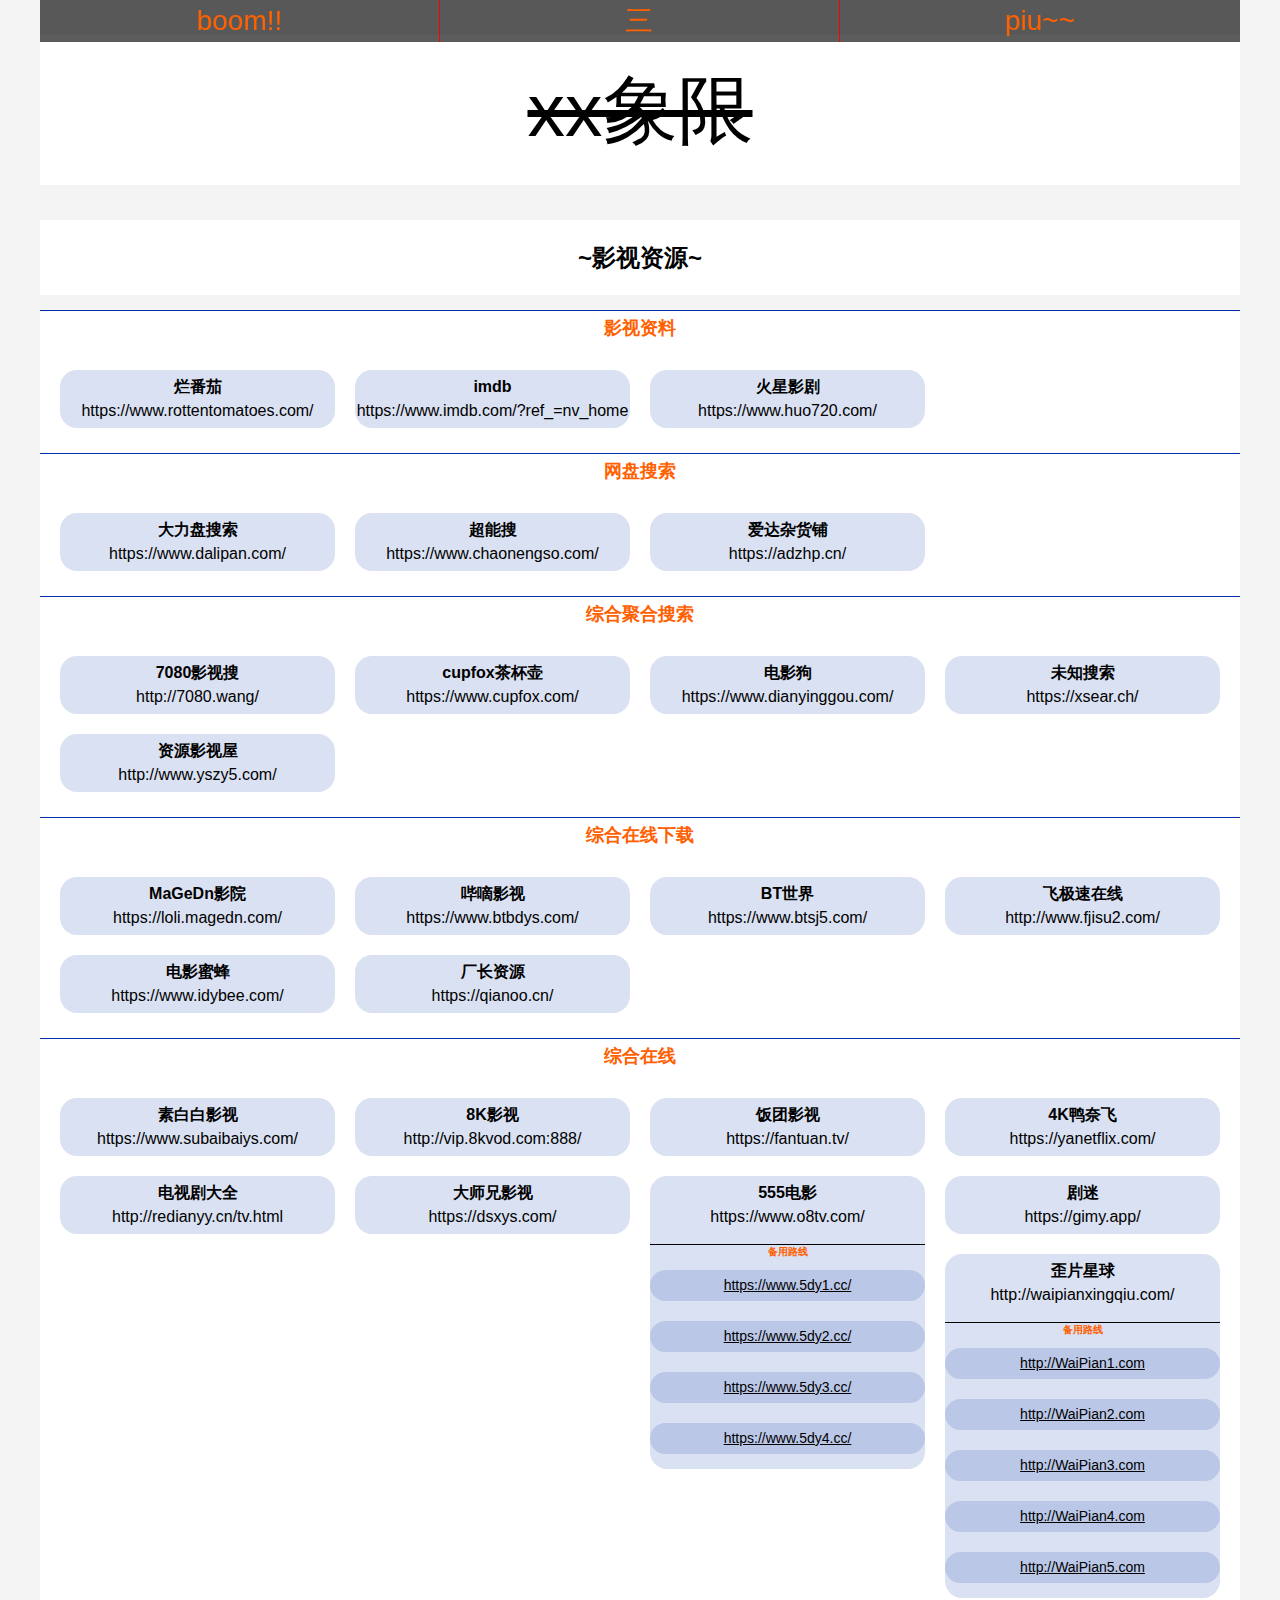
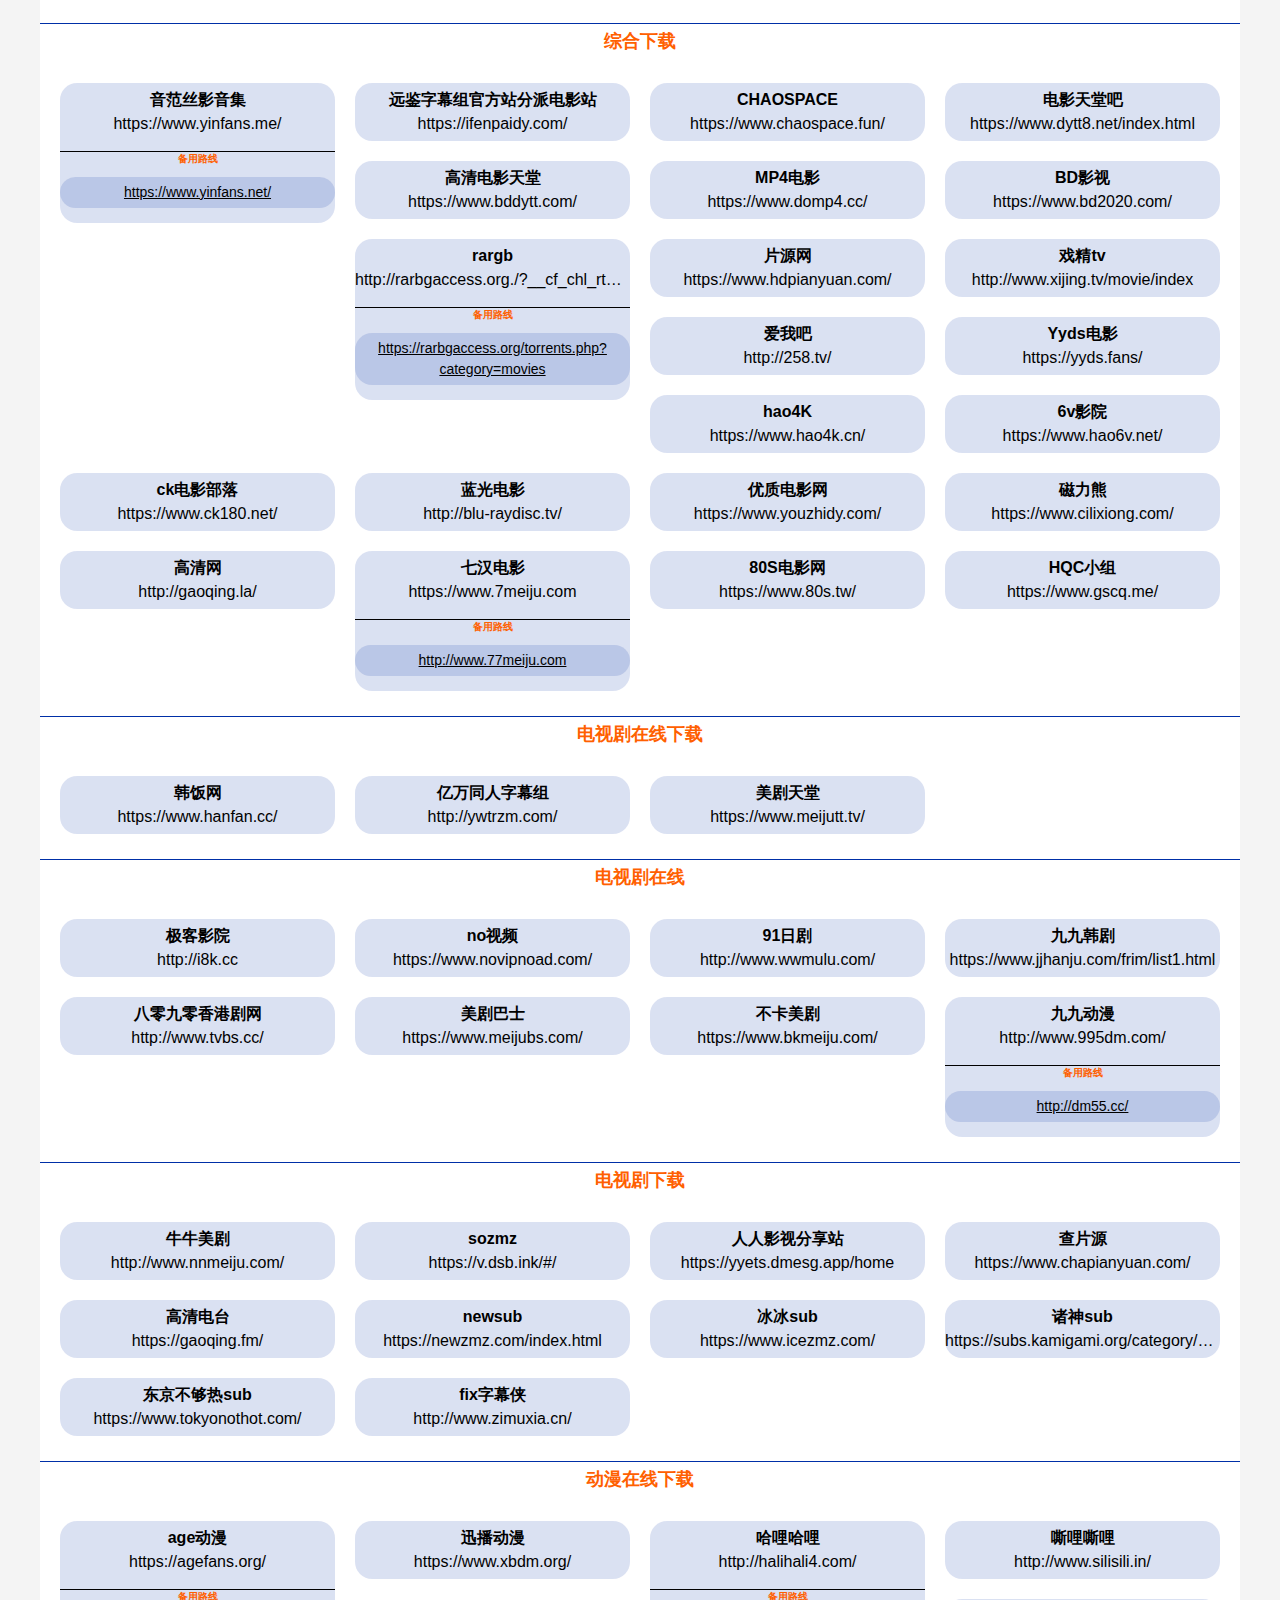
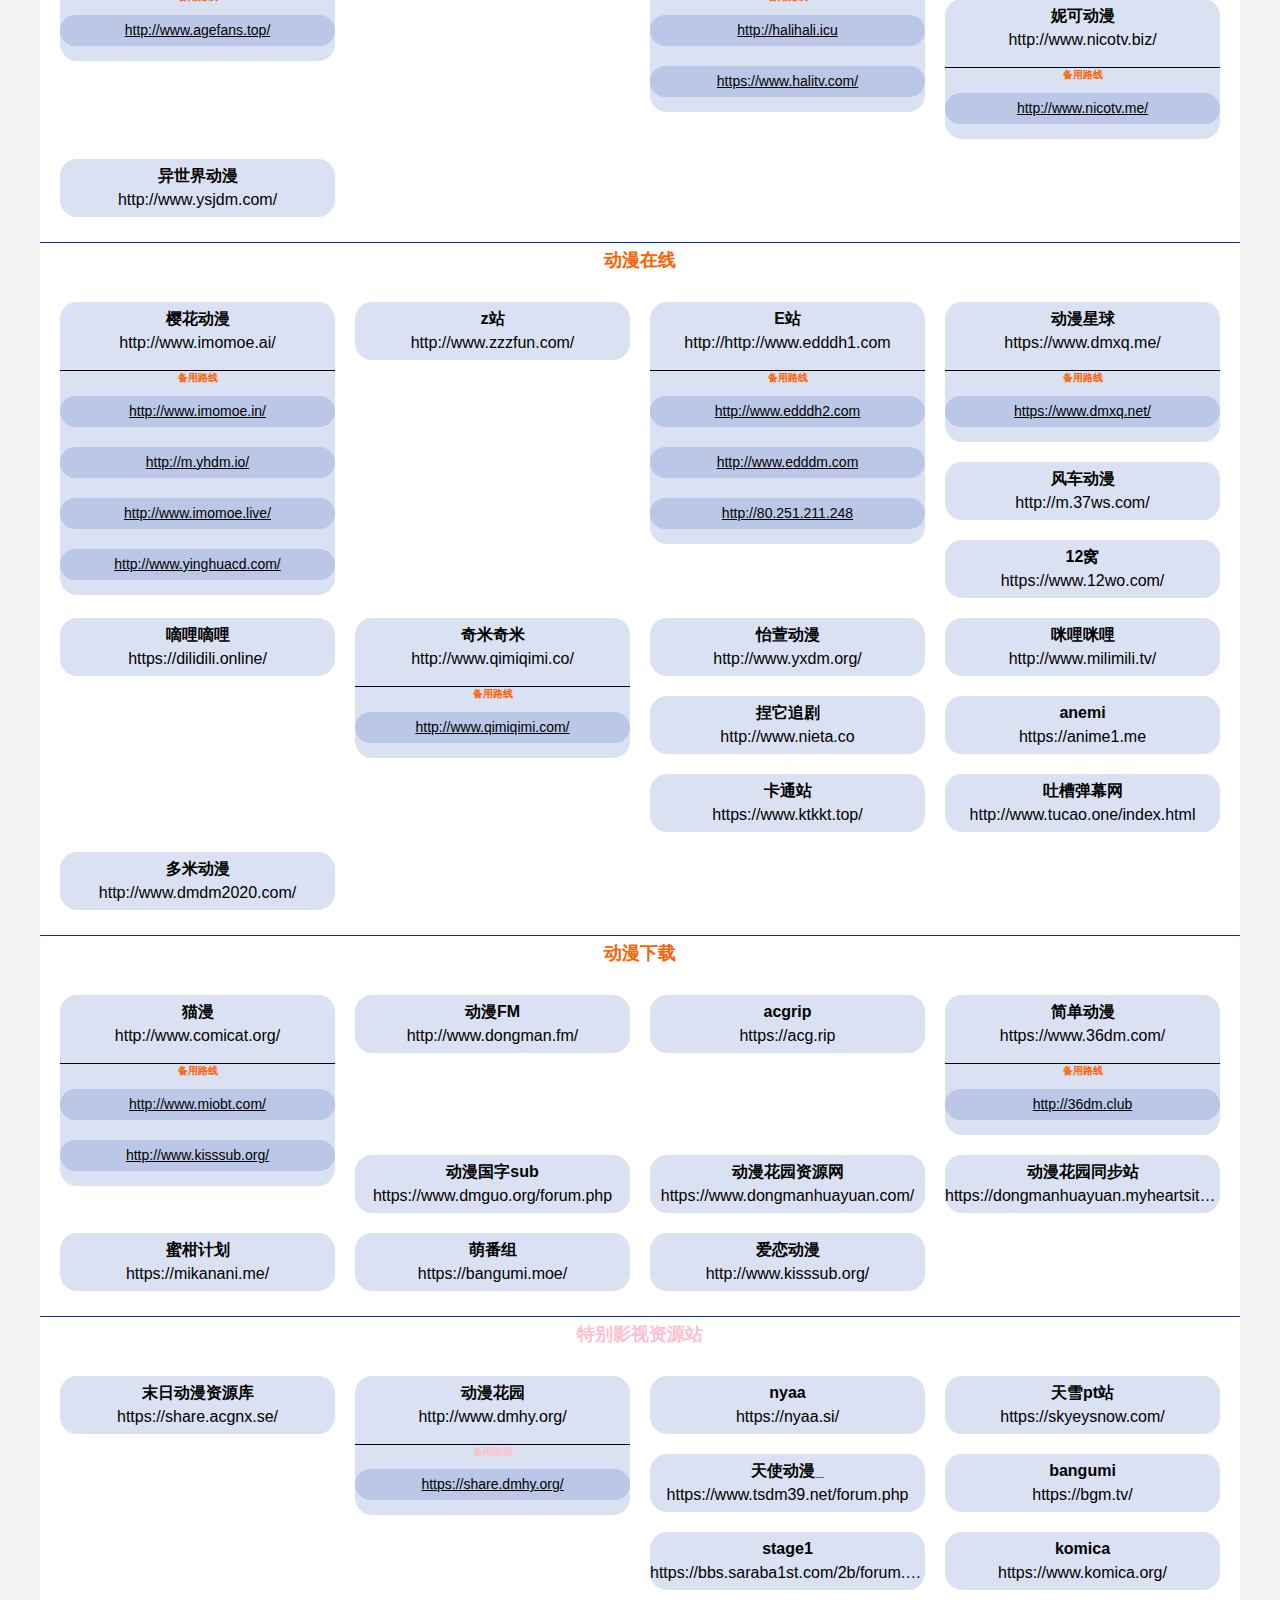
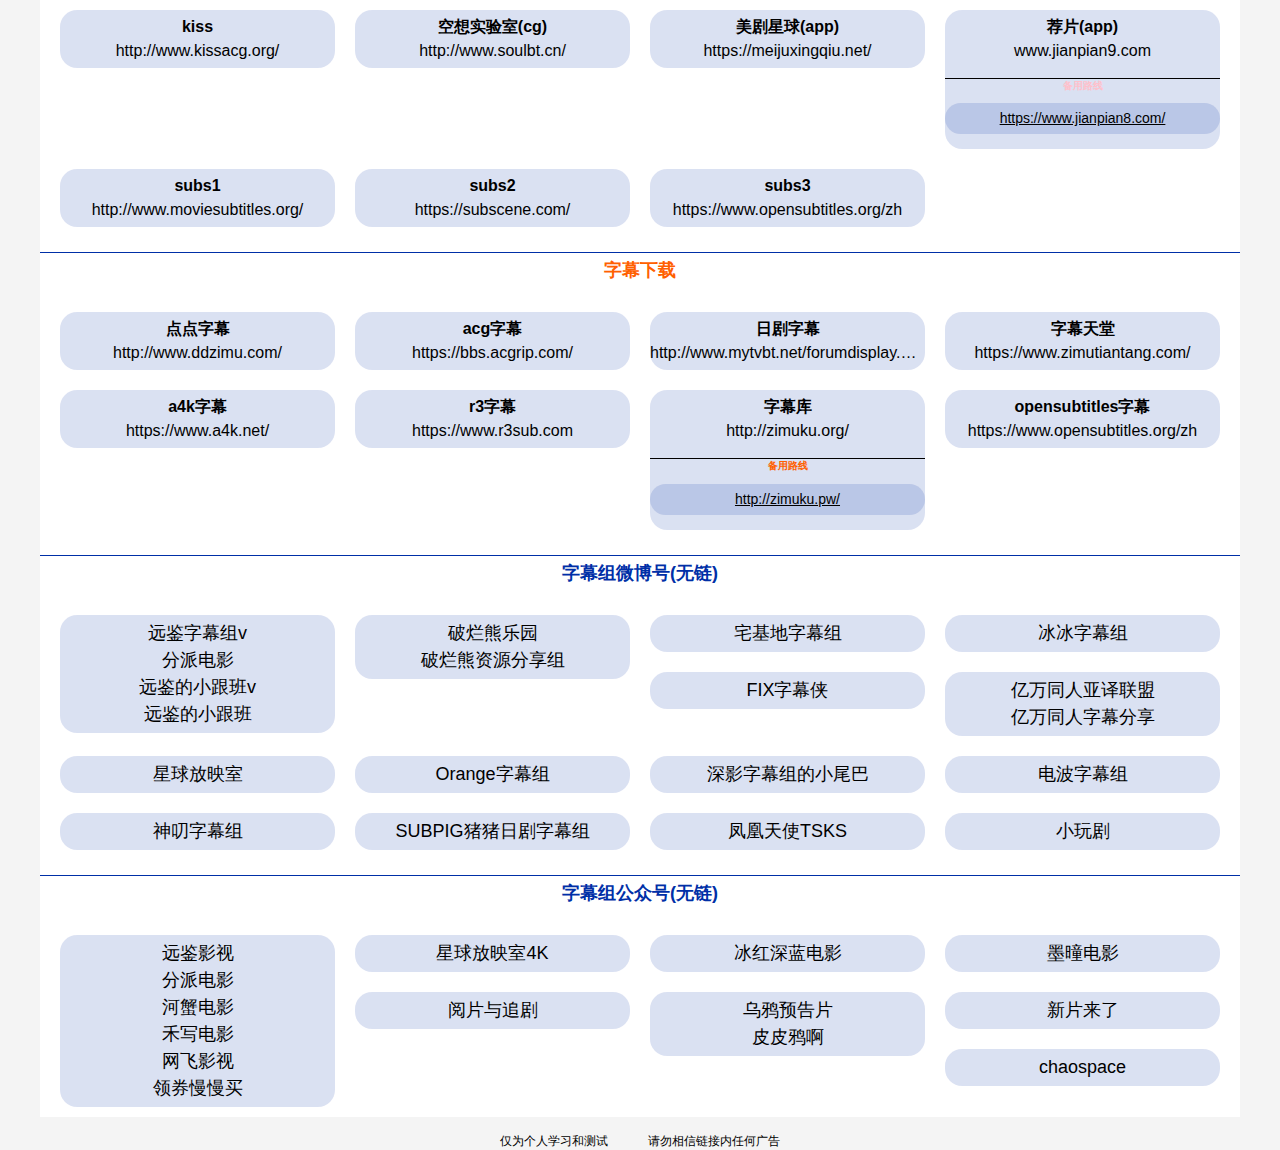
<file: index.html>
<!DOCTYPE html>
<html lang="en">

<head>
    <meta charset="UTF-8">
    <meta http-equiv="X-UA-Compatible" content="IE=edge">
    <meta name="viewport" content="width=device-width, initial-scale=1.0">
    <title>RExx</title>
    <link rel="shortcut icon" href="./favicon.ico" type="image/x-icon">
    <link rel="stylesheet" href="css/base.css">
    <link rel="stylesheet" href="css/common.css">
    <link rel="stylesheet" href="css/index.css">
    <script src="./js/index.js"></script>
</head>

<body>
    <!-- 头 -->
    <div class="header0 w container">
        <a href="special.html">xx象限</a>
    </div>
    <!-- 快捷栏 -->
    <div class="search w container">
        <div class="nav">
            <div class="go-bottom-btn w">boom!!</div>
            <div class="search-btn w">三</div>
            <div class="go-top-btn w">piu~~</div>
        </div>
        <ul class="s">
            <li><a href="#yszl">影视资料</a></li>
            <li><a href="#wpss">网盘搜索</a></li>
            <li><a href="#zhjhss">综合聚合搜索</a></li>
            <li><a href="#zhzxxz">综合在线下载</a></li>
            <li><a href="#zhzx">综合在线</a></li>
            <li><a href="#zhxz">综合下载</a></li>
            <li><a href="#dsjzxxz">电视剧在线下载</a></li>
            <li><a href="#dsjzx">电视剧在线</a></li>
            <li><a href="#dsjxz">电视剧下载</a></li>
            <li><a href="#dmzxxz">动漫在线下载</a></li>
            <li><a href="#dmzx">动漫在线</a></li>
            <li><a href="#dmxz">动漫下载</a></li>
            <li><a href="#tbyszyz">特别影视资源站</a></li>
            <li><a href="#zmxz">字幕下载</a></li>
            <li><a href="#zmzwbh">字幕组微博号</a></li>
            <li><a href="#zmzgzh">字幕组公众号</a></li>
            <!-- <li><a href="javascript::" id="goTop"><strong>piu~~</strong></a></li>
                <li><a href="#bottom"><strong>boom~~</strong></a></li> -->
        </ul>
    </div>

    <!-- xx -->
    <div class="content1">
        <!-- 影视资源标题 -->
        <h1 class="title1 w container">~影视资源~</h1>
        <!-- 影视资源内容 -->
        <div class="service w container">
            <!-- 影视资料部分 -->
            <h2 class="h2" id="yszl">影视资料</h2>
            <article class="article">
                <ul class="main clearfix">
                    <li>
                        <a href="https://www.rottentomatoes.com/" target="blank">
                            <h4>烂番茄</h4>
                            <span>https://www.rottentomatoes.com/</span>
                        </a>
                    </li>
                    <li>
                        <a href="https://www.imdb.com/?ref_=nv_home" target="blank">
                            <h4>imdb</h4>
                            <span>https://www.imdb.com/?ref_=nv_home</span>
                        </a>
                    </li>
                    <li>
                        <a href="https://www.huo720.com/" target="blank">
                            <h4>火星影剧</h4>
                            <span>https://www.huo720.com/</span>
                        </a>
                </ul>
            </article>
            <!-- 网盘搜索部分 -->
            <h2 class="h2" id="wpss">网盘搜索</h2>
            <article class="article">
                <ul class="main clearfix">
                    <li>
                        <a href="https://www.dalipan.com/" target="blank">
                            <h4>大力盘搜索</h4>
                            <span>https://www.dalipan.com/</span>
                        </a>
                    </li>
                    <li>
                        <a href="https://www.chaonengso.com/" target="blank">
                            <h4>超能搜</h4>
                            <span>https://www.chaonengso.com/</span>
                        </a>
                    </li>
                    <li>
                        <a href="https://adzhp.cn/" target="blank">
                            <h4>爱达杂货铺</h4>
                            <span>https://adzhp.cn/</span>
                        </a>
                    </li>

                </ul>
            </article>
            <!-- 综合聚合搜索部分 -->
            <h2 class="h2" id="zhjhss">综合聚合搜索</h2>
            <article class="article">
                <ul class="main clearfix">
                    <li>
                        <a href="http://7080.wang/" target="blank">
                            <h4>7080影视搜</h4>
                            <span>http://7080.wang/</span>
                        </a>
                    </li>
                    <li>
                        <a href="https://www.cupfox.com/" target="blank">
                            <h4>cupfox茶杯壶</h4>
                            <span>https://www.cupfox.com/</span>
                        </a>
                    </li>
                    <li>
                        <a href="https://www.dianyinggou.com/" target="blank">
                            <h4>电影狗</h4>
                            <span>https://www.dianyinggou.com/</span>
                        </a>
                    </li>
                    <li>
                        <a href="https://xsear.ch/" target="blank">
                            <h4>未知搜索</h4>
                            <span>https://xsear.ch/</span>
                        </a>
                    </li>
                    <li>
                        <a href="http://www.yszy5.com/" target="blank">
                            <h4>资源影视屋</h4>
                            <span>http://www.yszy5.com/</span>
                        </a>
                    </li>
                </ul>
            </article>
            <!-- 综合在线下载部分 -->
            <h2 class="h2" id="zhzxxz">综合在线下载</h2>
            <article class="article">
                <ul class="main clearfix">
                    <li>
                        <a href="https://loli.magedn.com/" target="blank">
                            <h4>MaGeDn影院</h4>
                            <span>https://loli.magedn.com/</span>
                        </a>
                    </li>
                    <li>
                        <a href="https://www.btbdys.com/" target="blank">
                            <h4>哔嘀影视</h4>
                            <span>https://www.btbdys.com/</span>
                        </a>
                    </li>
                    <li>
                        <a href="https://www.btsj5.com/" target="blank">
                            <h4>BT世界</h4>
                            <span>https://www.btsj5.com/</span>
                        </a>
                    </li>
                    <li>
                        <a href="http://www.fjisu2.com/ " target="blank">
                            <h4>飞极速在线</h4>
                            <span>http://www.fjisu2.com/</span>
                        </a>
                    </li>
                    <li>
                        <a href="https://www.idybee.com/" target="blank">
                            <h4>电影蜜蜂</h4>
                            <span>https://www.idybee.com/</span>
                        </a>
                    </li>
                    <li>
                        <a href="https://qianoo.cn/" target="blank">
                            <h4>厂长资源</h4>
                            <span>https://qianoo.cn/</span>
                        </a>
                    </li>
                </ul>
            </article>
            <!-- 综合在线部分 -->
            <h2 class="h2" id="zhzx">综合在线</h2>
            <article class="article">
                <ul class="main clearfix">
                    <li>
                        <a href="https://www.subaibaiys.com/" target="blank">
                            <h4>素白白影视</h4>
                            <span>https://www.subaibaiys.com/</span>
                        </a>
                    </li>
                    <li>
                        <a href="http://vip.8kvod.com:888/" target="blank">
                            <h4>8K影视</h4>
                            <span>http://vip.8kvod.com:888/</span>
                        </a>
                    </li>
                    <li>
                        <a href="https://fantuan.tv/" target="blank">
                            <h4>饭团影视</h4>
                            <span>https://fantuan.tv/</span>
                        </a>
                    </li>
                    <li>
                        <a href="https://yanetflix.com/" target="blank">
                            <h4>4K鸭奈飞</h4>
                            <span>https://yanetflix.com/</span>
                        </a>
                    </li>
                    <li>
                        <a href="http://redianyy.cn/tv.html" target="blank">
                            <h4>电视剧大全</h4>
                            <span>http://redianyy.cn/tv.html</span>
                        </a>
                    </li>
                    <li>
                        <a href="https://dsxys.com/" target="blank">
                            <h4>大师兄影视</h4>
                            <span>https://dsxys.com/</span>
                        </a>
                    </li>
                    <li>
                        <a href="https://www.o8tv.com/" target="blank">
                            <h4>555电影</h4>
                            <span>https://www.o8tv.com/</span>
                        </a>
                        <section class="backup-content">
                            <h5>备用路线</h5>
                            <ul class="backup">
                                <li>
                                    <a href="https://www.5dy1.cc/" target="blank">https://www.5dy1.cc/</a>
                                </li>
                                <li>
                                    <a href="https://www.5dy2.cc/" target="blank">https://www.5dy2.cc/</a>
                                </li>
                                <li>
                                    <a href="https://www.5dy3.cc/" target="blank">https://www.5dy3.cc/</a>
                                </li>
                                <li>
                                    <a href="https://www.5dy4.cc/" target="blank">https://www.5dy4.cc/</a>
                                </li>
                            </ul>
                        </section>

                    </li>
                    <li>
                        <a href="https://gimy.app/" target="blank">
                            <h4>剧迷</h4>
                            <span>https://gimy.app/</span>
                        </a>
                    </li>
                    <li>
                        <a href="http://waipianxingqiu.com/" target="blank">
                            <h4>歪片星球</h4>
                            <span>http://waipianxingqiu.com/</span>
                        </a>
                        <section class="backup-content">
                            <h5>备用路线</h5>
                            <ul class="backup">
                                <li>
                                    <a href="http://WaiPian1.com" target="blank">http://WaiPian1.com</a>
                                </li>
                                <li>
                                    <a href="http://WaiPian2.com" target="blank">http://WaiPian2.com</a>
                                </li>
                                <li>
                                    <a href="http://WaiPian3.com" target="blank">http://WaiPian3.com</a>
                                </li>
                                <li>
                                    <a href="http://WaiPian4.com" target="blank">http://WaiPian4.com</a>
                                </li>
                                <li>
                                    <a href="http://WaiPian5.com" target="blank">http://WaiPian5.com</a>
                                </li>

                            </ul>
                        </section>
                    </li>

                </ul>
            </article>
            <!-- 综合下载部分 -->
            <h2 class="h2" id="zhxz">综合下载</h2>
            <article class="article">
                <ul class="main clearfix">
                    <li>
                        <a href="https://www.yinfans.me/" target="blank">
                            <h4>音范丝影音集</h4>
                            <span>https://www.yinfans.me/</span>
                        </a>
                        <section class="backup-content">
                            <h5>备用路线</h5>
                            <ul class="backup">
                                <li>
                                    <a href="https://www.yinfans.net/" target="blank">https://www.yinfans.net/</a>
                                </li>
                            </ul>
                        </section>
                    </li>
                    <li>
                        <a href="https://ifenpaidy.com/" target="blank">
                            <h4>远鉴字幕组官方站分派电影站</h4>
                            <span>https://ifenpaidy.com/</span>
                        </a>
                    </li>
                    <li>
                        <a href="https://www.chaospace.fun/" target="blank">
                            <h4>CHAOSPACE</h4>
                            <span>https://www.chaospace.fun/</span>
                        </a>
                    </li>
                    <li>
                        <a href="https://www.dytt8.net/index.html" target="blank">
                            <h4>电影天堂吧</h4>
                            <span>https://www.dytt8.net/index.html</span>
                        </a>
                    </li>
                    <li>
                        <a href="https://www.bddytt.com/" target="blank">
                            <h4>高清电影天堂</h4>
                            <span>https://www.bddytt.com/</span>
                        </a>
                    </li>
                    <li>
                        <a href="https://www.domp4.cc/" target="blank">
                            <h4>MP4电影</h4>
                            <span>https://www.domp4.cc/</span>
                        </a>
                    </li>
                    <li>
                        <a href="https://www.bd2020.com/" target="blank">
                            <h4>BD影视</h4>
                            <span>https://www.bd2020.com/</span>
                        </a>
                    </li>
                    <li>
                        <a href="http://rarbgaccess.org./?__cf_chl_rt_tk=SCRHPlyBrbeM5Knv4fkmA.NYE8urE1APU0ozEm9seio-1636562048-0-gaNycGzNBCU"
                            target="blank">
                            <h4>rargb</h4>
                            <span>http://rarbgaccess.org./?__cf_chl_rt_tk=SCRHPlyBrbeM5Knv4fkmA.NYE8urE1APU0ozEm9seio-1636562048-0-gaNycGzNBCU</span>
                        </a>
                        <section class="backup-content">
                            <h5>备用路线</h5>
                            <ul class="backup">
                                <li>
                                    <a href="https://rarbgaccess.org/torrents.php?category=movies"
                                        target="blank">https://rarbgaccess.org/torrents.php?category=movies</a>
                                </li>
                            </ul>
                        </section>
                    </li>
                    <li>
                        <a href="https://www.hdpianyuan.com/" target="blank">
                            <h4>片源网</h4>
                            <span>https://www.hdpianyuan.com/</span>
                        </a>
                    </li>
                    <li>
                        <a href="http://www.xijing.tv/movie/index" target="blank">
                            <h4>戏精tv</h4>
                            <span>http://www.xijing.tv/movie/index</span>
                        </a>
                    </li>
                    <li>
                        <a href="http://258.tv/" target="blank">
                            <h4>爱我吧</h4>
                            <span>http://258.tv/</span>
                        </a>
                    </li>
                    <li>
                        <a href="https://yyds.fans/" target="blank">
                            <h4>Yyds电影</h4>
                            <span>https://yyds.fans/</span>
                        </a>
                    </li>
                    <li>
                        <a href="https://www.hao4k.cn/" target="blank">
                            <h4>hao4K</h4>
                            <span>https://www.hao4k.cn/</span>
                        </a>
                    </li>
                    <li>
                        <a href="https://www.hao6v.net/" target="blank">
                            <h4>6v影院</h4>
                            <span>https://www.hao6v.net/</span>
                        </a>
                    </li>
                    <li>
                        <a href="https://www.ck180.net/" target="blank">
                            <h4>ck电影部落</h4>
                            <span>https://www.ck180.net/</span>
                        </a>
                    </li>
                    <li>
                        <a href="http://blu-raydisc.tv/" target="blank">
                            <h4>蓝光电影</h4>
                            <span>http://blu-raydisc.tv/</span>
                        </a>
                    </li>
                    <li>
                        <a href="https://www.youzhidy.com/" target="blank">
                            <h4>优质电影网</h4>
                            <span>https://www.youzhidy.com/</span>
                        </a>
                    </li>
                    <li>
                        <a href="https://www.cilixiong.com/" target="blank">
                            <h4>磁力熊</h4>
                            <span>https://www.cilixiong.com/</span>
                        </a>
                    </li>
                    <li>
                        <a href="http://gaoqing.la/" target="blank">
                            <h4>高清网</h4>
                            <span>http://gaoqing.la/</span>
                        </a>
                    </li>
                    <li>
                        <a href="https://www.7meiju.com" target="blank">
                            <h4>七汉电影</h4>
                            <span>https://www.7meiju.com</span>
                        </a>
                        <section class="backup-content">
                            <h5>备用路线</h5>
                            <ul class="backup">
                                <li>
                                    <a href="http://www.77meiju.com" target="blank">http://www.77meiju.com</a>
                                </li>
                            </ul>
                        </section>
                    </li>
                    <li>
                        <a href="https://www.80s.tw/" target="blank">
                            <h4>80S电影网</h4>
                            <span>https://www.80s.tw/</span>
                        </a>
                    </li>
                    <li>
                        <a href="https://www.gscq.me/" target="blank">
                            <h4>HQC小组</h4>
                            <span>https://www.gscq.me/</span>
                        </a>
                    </li>
                </ul>
            </article>
            <!-- 电视剧在线下载部分 -->
            <h2 class="h2" id="dsjzxxz">电视剧在线下载</h2>
            <article class="article">
                <ul class="main clearfix">
                    <li>
                        <a href="https://www.hanfan.cc/" target="blank">
                            <h4>韩饭网</h4>
                            <span>https://www.hanfan.cc/</span>
                        </a>
                    </li>
                    <li>
                        <a href="http://ywtrzm.com/" target="blank">
                            <h4>亿万同人字幕组</h4>
                            <span>http://ywtrzm.com/</span>
                        </a>
                    </li>
                    <li>
                        <a href="https://www.meijutt.tv/" target="blank">
                            <h4>美剧天堂</h4>
                            <span>https://www.meijutt.tv/</span>
                        </a>
                    </li>
                </ul>
            </article>
            <!-- 电视剧在线部分 -->
            <h2 class="h2" id="dsjzx">电视剧在线</h2>
            <article class="article">
                <ul class="main clearfix">
                    <li>
                        <a href="http://i8k.cc" target="blank">
                            <h4>极客影院</h4>
                            <span>http://i8k.cc</span>
                        </a>
                    </li>
                    <li>
                        <a href="https://www.novipnoad.com/" target="blank">
                            <h4>no视频</h4>
                            <span>https://www.novipnoad.com/</span>
                        </a>
                    </li>
                    <li>
                        <a href="http://www.wwmulu.com/" target="blank">
                            <h4>91日剧</h4>
                            <span>http://www.wwmulu.com/</span>
                        </a>
                    </li>
                    <li>
                        <a href="https://www.jjhanju.com/frim/list1.html" target="blank">
                            <h4>九九韩剧</h4>
                            <span>https://www.jjhanju.com/frim/list1.html</span>
                        </a>
                    </li>
                    <li>
                        <a href="http://www.tvbs.cc/" target="blank">
                            <h4>八零九零香港剧网</h4>
                            <span>http://www.tvbs.cc/</span>
                        </a>
                    </li>
                    <li>
                        <a href="https://www.meijubs.com/" target="blank">
                            <h4>美剧巴士</h4>
                            <span>https://www.meijubs.com/</span>
                        </a>
                    </li>
                    <li>
                        <a href="https://www.bkmeiju.com/" target="blank">
                            <h4>不卡美剧</h4>
                            <span>https://www.bkmeiju.com/</span>
                        </a>
                    </li>
                    <li>
                        <a href="http://www.995dm.com/" target="blank">
                            <h4>九九动漫</h4>
                            <span>http://www.995dm.com/</span>
                        </a>
                        <section class="backup-content">
                            <h5>备用路线</h5>
                            <ul class="backup">
                                <li>
                                    <a href="http://dm55.cc/" target="blank">http://dm55.cc/</a>
                                </li>
                            </ul>
                        </section>

                    </li>
                </ul>
            </article>
            <!-- 电视剧下载部分 -->
            <h2 class="h2" id="dsjxz">电视剧下载</h2>
            <article class="article">
                <ul class="main clearfix">
                    <li>
                        <a href="http://www.nnmeiju.com/" target="blank">
                            <h4>牛牛美剧</h4>
                            <span>http://www.nnmeiju.com/</span>
                        </a>
                    </li>
                    <li>
                        <a href="https://v.dsb.ink/#/" target="blank">
                            <h4>sozmz</h4>
                            <span>https://v.dsb.ink/#/</span>
                        </a>
                    </li>
                    <li>
                        <a href="https://yyets.dmesg.app/home" target="blank">
                            <h4>人人影视分享站</h4>
                            <span>https://yyets.dmesg.app/home</span>
                        </a>
                    </li>
                    <li>
                        <a href="https://www.chapianyuan.com/" target="blank">
                            <h4>查片源</h4>
                            <span>https://www.chapianyuan.com/</span>
                        </a>
                    </li>
                    <li>
                        <a href="https://gaoqing.fm/" target="blank">
                            <h4>高清电台</h4>
                            <span>https://gaoqing.fm/</span>
                        </a>
                    </li>
                    <li>
                        <a href="https://newzmz.com/index.html" target="blank">
                            <h4>newsub</h4>
                            <span>https://newzmz.com/index.html</span>
                        </a>
                    </li>
                    <li>
                        <a href="https://www.icezmz.com/" target="blank">
                            <h4>冰冰sub</h4>
                            <span>https://www.icezmz.com/</span>
                        </a>
                    </li>
                    <li>
                        <a href="https://subs.kamigami.org/category/drama" target="blank">
                            <h4>诸神sub</h4>
                            <span>https://subs.kamigami.org/category/drama</span>
                        </a>
                    </li>
                    <li>
                        <a href="https://www.tokyonothot.com/" target="blank">
                            <h4>东京不够热sub</h4>
                            <span>https://www.tokyonothot.com/</span>
                        </a>
                    </li>
                    <li>
                        <a href="http://www.zimuxia.cn/" target="blank">
                            <h4>fix字幕侠</h4>
                            <span>http://www.zimuxia.cn/</span>
                        </a>
                    </li>
                </ul>
            </article>
            <!-- 动漫在线下载部分 -->
            <h2 class="h2" id="dmzxxz">动漫在线下载</h2>
            <article class="article">
                <ul class="main clearfix">
                    <li>
                        <a href="https://agefans.org/" target="blank">
                            <h4>age动漫</h4>
                            <span>https://agefans.org/</span>
                        </a>
                        <section class="backup-content">
                            <h5>备用路线</h5>
                            <ul class="backup">
                                <li>
                                    <a href="http://www.agefans.top/" target="blank">http://www.agefans.top/</a>
                                </li>
                            </ul>
                        </section>
                    </li>
                    <li>
                        <a href="https://www.xbdm.org/" target="blank">
                            <h4>迅播动漫</h4>
                            <span>https://www.xbdm.org/</span>
                        </a>
                    </li>
                    <li>
                        <a href="http://halihali4.com/" target="blank">
                            <h4>哈哩哈哩</h4>
                            <span>http://halihali4.com/</span>
                        </a>
                        <section class="backup-content">
                            <h5>备用路线</h5>
                            <ul class="backup">
                                <li>
                                    <a href="http://halihali.icu" target="blank">http://halihali.icu</a>
                                </li>
                                <li>
                                    <a href="https://www.halitv.com/" target="blank">https://www.halitv.com/</a>
                                </li>
                            </ul>
                        </section>
                    </li>
                    <li>
                        <a href="http://www.silisili.in/" target="blank">
                            <h4>嘶哩嘶哩</h4>
                            <span>http://www.silisili.in/</span>
                        </a>
                    </li>
                    <li>
                        <a href="http://www.nicotv.biz/" target="blank">
                            <h4>妮可动漫</h4>
                            <span>http://www.nicotv.biz/</span>
                        </a>
                        <section class="backup-content">
                            <h5>备用路线</h5>
                            <ul class="backup">
                                <li>
                                    <a href="http://www.nicotv.me/" target="blank">http://www.nicotv.me/</a>
                                </li>
                            </ul>
                        </section>
                    </li>
                    <li>
                        <a href="http://www.ysjdm.com/" target="blank">
                            <h4>异世界动漫</h4>
                            <span>http://www.ysjdm.com/</span>
                        </a>
                    </li>
                </ul>
            </article>
            <!-- 动漫在线部分 -->
            <h2 class="h2" id="dmzx">动漫在线</h2>
            <article class="article">
                <ul class="main clearfix">
                    <li>
                        <a href="http://www.imomoe.ai/" target="blank">
                            <h4>樱花动漫</h4>
                            <span>http://www.imomoe.ai/</span>
                        </a>
                        <section class="backup-content">
                            <h5>备用路线</h5>
                            <ul class="backup">
                                <li>
                                    <a href="http://www.imomoe.in/" target="blank">http://www.imomoe.in/</a>
                                </li>
                                <li>
                                    <a href="http://m.yhdm.io/" target="blank">http://m.yhdm.io/</a>
                                </li>
                                <li>
                                    <a href="http://www.imomoe.live/" target="blank">http://www.imomoe.live/</a>
                                </li>
                                <li>
                                    <a href="http://www.yinghuacd.com/" target="blank">http://www.yinghuacd.com/</a>
                                </li>
                            </ul>
                        </section>
                    </li>
                    <li>
                        <a href="http://www.zzzfun.com/" target="blank">
                            <h4>z站</h4>
                            <span>http://www.zzzfun.com/</span>
                        </a>
                    </li>
                    <li>
                        <a href="http://http://www.edddh1.com" target="blank">
                            <h4>E站</h4>
                            <span>http://http://www.edddh1.com</span>
                        </a>
                        <section class="backup-content">
                            <h5>备用路线</h5>
                            <ul class="backup">
                                <li>
                                    <a href="http://www.edddh2.com" target="blank">http://www.edddh2.com</a>
                                </li>
                                <li>
                                    <a href="http://www.edddm.com" target="blank">http://www.edddm.com</a>
                                </li>
                                <li>
                                    <a href="http://80.251.211.248" target="blank">http://80.251.211.248</a>
                                </li>
                            </ul>
                        </section>
                    </li>
                    <li>
                        <a href="https://www.dmxq.me/" target="blank">
                            <h4>动漫星球</h4>
                            <span>https://www.dmxq.me/</span>
                        </a>
                        <section class="backup-content">
                            <h5>备用路线</h5>
                            <ul class="backup">
                                <li>
                                    <a href="https://www.dmxq.net/" target="blank">https://www.dmxq.net/</a>
                                </li>
                            </ul>
                        </section>

                    </li>
                    <li>
                        <a href="http://m.37ws.com/" target="blank">
                            <h4>风车动漫</h4>
                            <span>http://m.37ws.com/</span>
                        </a>
                    </li>
                    <li>
                        <a href="https://www.12wo.com/" target="blank">
                            <h4>12窝</h4>
                            <span>https://www.12wo.com/</span>
                        </a>
                    </li>
                    <li>
                        <a href="https://dilidili.online/" target="blank">
                            <h4>嘀哩嘀哩</h4>
                            <span>https://dilidili.online/</span>
                        </a>
                    </li>
                    <li>
                        <a href="http://www.qimiqimi.co/" target="blank">
                            <h4>奇米奇米</h4>
                            <span>http://www.qimiqimi.co/</span>
                        </a>
                        <section class="backup-content">
                            <h5>备用路线</h5>
                            <ul class="backup">
                                <li>
                                    <a href="http://www.qimiqimi.com/" target="blank">http://www.qimiqimi.com/</a>
                                </li>
                            </ul>
                        </section>
                    </li>
                    <li>
                        <a href="http://www.yxdm.org/" target="blank">
                            <h4>怡萱动漫</h4>
                            <span>http://www.yxdm.org/</span>
                        </a>
                    </li>
                    <li>
                        <a href="http://www.milimili.tv/" target="blank">
                            <h4>咪哩咪哩</h4>
                            <span>http://www.milimili.tv/</span>
                        </a>
                    </li>
                    <li>
                        <a href="http://www.nieta.co" target="blank">
                            <h4>捏它追剧</h4>
                            <span>http://www.nieta.co</span>
                        </a>
                    </li>
                    <li>
                        <a href="https://anime1.me" target="blank">
                            <h4>anemi</h4>
                            <span>https://anime1.me</span>
                        </a>
                    </li>
                    <li>
                        <a href="https://www.ktkkt.top/" target="blank">
                            <h4>卡通站</h4>
                            <span>https://www.ktkkt.top/</span>
                        </a>
                    </li>
                    <li>
                        <a href="http://www.tucao.one/index.html" target="blank">
                            <h4>吐槽弹幕网</h4>
                            <span>http://www.tucao.one/index.html</span>
                        </a>
                    </li>
                    <li>
                        <a href="http://www.dmdm2020.com/" target="blank">
                            <h4>多米动漫</h4>
                            <span>http://www.dmdm2020.com/</span>
                        </a>
                    </li>
                </ul>
            </article>
            <!-- 动漫下载部分 -->
            <h2 class="h2" id="dmxz">动漫下载</h2>
            <article class="article">
                <ul class="main clearfix">
                    <li>
                        <a href="http://www.comicat.org/" target="blank">
                            <h4>猫漫</h4>
                            <span>http://www.comicat.org/</span>
                        </a>
                        <section class="backup-content">
                            <h5>备用路线</h5>
                            <ul class="backup">
                                <li>
                                    <a href="http://www.miobt.com/" target="blank">http://www.miobt.com/</a>
                                </li>
                                <li>
                                    <a href="http://www.kisssub.org/" target="blank">http://www.kisssub.org/</a>
                                </li>
                            </ul>
                        </section>

                    </li>
                    <li>
                        <a href="http://www.dongman.fm/" target="blank">
                            <h4>动漫FM</h4>
                            <span>http://www.dongman.fm/</span>
                        </a>
                    </li>
                    <li>
                        <a href="https://acg.rip" target="blank">
                            <h4>acgrip</h4>
                            <span>https://acg.rip</span>
                        </a>
                    </li>
                    <li>
                        <a href="https://www.36dm.com/" target="blank">
                            <h4>简单动漫</h4>
                            <span>https://www.36dm.com/</span>
                        </a>
                        <section class="backup-content">
                            <h5>备用路线</h5>
                            <ul class="backup">
                                <li>
                                    <a href="http://36dm.club" target="blank">http://36dm.club</a>
                                </li>
                            </ul>
                        </section>
                    </li>
                    <li>
                        <a href="https://www.dmguo.org/forum.php" target="blank">
                            <h4>动漫国字sub</h4>
                            <span>https://www.dmguo.org/forum.php</span>
                        </a>
                    </li>
                    <li>
                        <a href="https://www.dongmanhuayuan.com/" target="blank">
                            <h4>动漫花园资源网</h4>
                            <span>https://www.dongmanhuayuan.com/</span>
                        </a>
                    </li>
                    <li>
                        <a href="https://dongmanhuayuan.myheartsite.com/" target="blank">
                            <h4>动漫花园同步站</h4>
                            <span>https://dongmanhuayuan.myheartsite.com/</span>
                        </a>
                    </li>
                    <li>
                        <a href="https://mikanani.me/" target="blank">
                            <h4>蜜柑计划</h4>
                            <span>https://mikanani.me/</span>
                        </a>
                    </li>
                    <li>
                        <a href="https://bangumi.moe/" target="blank">
                            <h4>萌番组</h4>
                            <span>https://bangumi.moe/</span>
                        </a>
                    </li>
                    <li>
                        <a href="http://www.kisssub.org/" target="blank">
                            <h4>爱恋动漫</h4>
                            <span>http://www.kisssub.org/</span>
                        </a>
                    </li>
                </ul>
            </article>
            <!-- 特别影视资源站部分 -->
            <h2 class="h2 sp0" id="tbyszyz">特别影视资源站</h2>
            <article class="article">
                <ul class="main sp clearfix">
                    <li>
                        <a href="https://share.acgnx.se/" target="blank">
                            <h4>末日动漫资源库</h4>
                            <span>https://share.acgnx.se/</span>
                        </a>
                    </li>
                    <li>
                        <a href="http://www.dmhy.org/" target="blank">
                            <h4>动漫花园</h4>
                            <span>http://www.dmhy.org/</span>
                        </a>
                        <section class="backup-content">
                            <h5>备用路线</h5>
                            <ul class="backup">
                                <li>
                                    <a href="https://share.dmhy.org/" target="blank">https://share.dmhy.org/</a>
                                </li>
                            </ul>
                        </section>
                    </li>
                    <li>
                        <a href="https://nyaa.si/" target="blank">
                            <h4>nyaa</h4>
                            <span>https://nyaa.si/</span>
                        </a>
                    </li>
                    <li>
                        <a href="https://skyeysnow.com/" target="blank">
                            <h4>天雪pt站</h4>
                            <span>https://skyeysnow.com/</span>
                        </a>
                    </li>
                    <li>
                        <a href="https://www.tsdm39.net/forum.php" target="blank">
                            <h4>天使动漫_</h4>
                            <span>https://www.tsdm39.net/forum.php</span>
                        </a>
                    </li>
                    <li>
                        <a href="https://bgm.tv/" target="blank">
                            <h4>bangumi</h4>
                            <span>https://bgm.tv/</span>
                        </a>
                    </li>
                    <li>
                        <a href="https://bbs.saraba1st.com/2b/forum.php" target="blank">
                            <h4>stage1</h4>
                            <span>https://bbs.saraba1st.com/2b/forum.php</span>
                        </a>
                    </li>
                    <li>
                        <a href="https://www.komica.org/" target="blank">
                            <h4>komica</h4>
                            <span>https://www.komica.org/</span>
                        </a>
                    </li>
                    <li>
                        <a href="http://www.kissacg.org/" target="blank">
                            <h4>kiss</h4>
                            <span>http://www.kissacg.org/</span>
                        </a>
                    </li>
                    <li>
                        <a href="http://www.soulbt.cn/" target="blank">
                            <h4>空想实验室(cg)</h4>
                            <span>http://www.soulbt.cn/</span>
                        </a>
                    </li>
                    <li>
                        <a href="https://meijuxingqiu.net/" target="blank">
                            <h4>美剧星球(app)</h4>
                            <span>https://meijuxingqiu.net/</span>
                        </a>
                    </li>
                    <li>
                        <a href="www.jianpian9.com" target="blank">
                            <h4>荐片(app)</h4>
                            <span>www.jianpian9.com</span>
                        </a>
                        <section class="backup-content">
                            <h5>备用路线</h5>
                            <ul class="backup">
                                <li>
                                    <a href="https://www.jianpian8.com/" target="blank">https://www.jianpian8.com/</a>
                                </li>
                            </ul>
                        </section>

                    </li>
                    <li>
                        <a href="http://www.moviesubtitles.org/" target="blank">
                            <h4>subs1</h4>
                            <span>http://www.moviesubtitles.org/</span>
                        </a>
                    </li>
                    <li>
                        <a href="https://subscene.com/" target="blank">
                            <h4>subs2</h4>
                            <span>https://subscene.com/</span>
                        </a>
                    </li>
                    <li>
                        <a href="https://www.opensubtitles.org/zh" target="blank">
                            <h4>subs3</h4>
                            <span>https://www.opensubtitles.org/zh</span>
                        </a>
                    </li>


                </ul>
            </article>
            <!-- 字幕下载部分 -->
            <h2 class="h2" id="zmxz">字幕下载</h2>
            <article class="article">
                <ul class="main clearfix">
                    <li>
                        <a href="http://www.ddzimu.com/" target="blank">
                            <h4>点点字幕</h4>
                            <span>http://www.ddzimu.com/</span>
                        </a>
                    </li>
                    <li>
                        <a href="https://bbs.acgrip.com/" target="blank">
                            <h4>acg字幕</h4>
                            <span>https://bbs.acgrip.com/</span>
                        </a>
                    </li>
                    <li>
                        <a href="http://www.mytvbt.net/forumdisplay.php?fid=6" target="blank">
                            <h4>日剧字幕</h4>
                            <span>http://www.mytvbt.net/forumdisplay.php?fid=6</span>
                        </a>
                    </li>
                    <li>
                        <a href="https://www.zimutiantang.com/" target="blank">
                            <h4>字幕天堂</h4>
                            <span>https://www.zimutiantang.com/</span>
                        </a>
                    </li>
                    <li>
                        <a href="https://www.a4k.net/" target="blank">
                            <h4>a4k字幕</h4>
                            <span>https://www.a4k.net/</span>
                        </a>
                    </li>
                    <li>
                        <a href="https://www.r3sub.com" target="blank">
                            <h4>r3字幕</h4>
                            <span>https://www.r3sub.com</span>
                        </a>
                    </li>
                    <li>
                        <a href="http://zimuku.org/" target="blank">
                            <h4>字幕库</h4>
                            <span>http://zimuku.org/</span>
                        </a>
                        <section class="backup-content">
                            <h5>备用路线</h5>
                            <ul class="backup">
                                <li>
                                    <a href="http://zimuku.pw/" target="blank">http://zimuku.pw/</a>
                                </li>
                            </ul>
                        </section>
                    </li>
                    <li>
                        <a href="https://www.opensubtitles.org/zh" target="blank">
                            <h4>opensubtitles字幕</h4>
                            <span>https://www.opensubtitles.org/zh</span>
                        </a>
                    </li>

                </ul>
            </article>
            <!-- 字幕组微博号部分 -->
            <h2 class="h2 sub0" id="zmzwbh">字幕组微博号(无链)</h2>
            <article class="article">
                <ul class="main sub clearfix">
                    <ul>
                        <li>远鉴字幕组v <br>
                            分派电影 <br>
                            远鉴的小跟班v <br>
                            远鉴的小跟班
                        </li>
                        <li>破烂熊乐园 <br>
                            破烂熊资源分享组 <br>
                        </li>
                        <li>宅基地字幕组 <br>
                        </li>
                        <li>冰冰字幕组 <br>
                        </li>
                        <li>FIX字幕侠 <br>
                        </li>
                        <li>亿万同人亚译联盟 <br>
                            亿万同人字幕分享
                        </li>
                        <li>星球放映室 <br>
                        </li>
                        <li>Orange字幕组 <br>
                        </li>
                        <li>深影字幕组的小尾巴 <br>
                        </li>
                        <li>电波字幕组 <br>
                        </li>
                        <li>神叨字幕组 <br>
                        </li>
                        <li>SUBPIG猪猪日剧字幕组 <br>
                        </li>
                        <li>凤凰天使TSKS <br>
                        </li>
                        <li>小玩剧 <br>
                        </li>

                    </ul>
                </ul>
            </article>
            <!-- 字幕组公众号部分 -->
            <h2 class="h2 sub0" id="zmzgzh">字幕组公众号(无链)</h2>
            <article class="article">
                <ul class="main sub clearfix">
                    <ul>
                        <li>远鉴影视 <br>
                            分派电影 <br>
                            河蟹电影 <br>
                            禾写电影 <br>
                            网飞影视 <br>
                            领券慢慢买 <br>
                        </li>
                        <li>星球放映室4K <br>
                        </li>
                        <li>冰红深蓝电影 <br>
                        </li>
                        <li>墨曈电影 <br>
                        </li>
                        <li>阅片与追剧 <br>
                        </li>
                        <li>乌鸦预告片 <br>
                            皮皮鸦啊
                        </li>
                        <li>新片来了 <br>
                        </li>
                        <li>chaospace <br>
                        </li>
                    </ul>
                </ul>
            </article>
        </div>
    </div>
    <footer class="footer container" id="bottom">
        <ul>
            <li>仅为个人学习和测试</li>
            <li>请勿相信链接内任何广告</li>
        </ul>
    </footer>
</body>

</html>
</file>
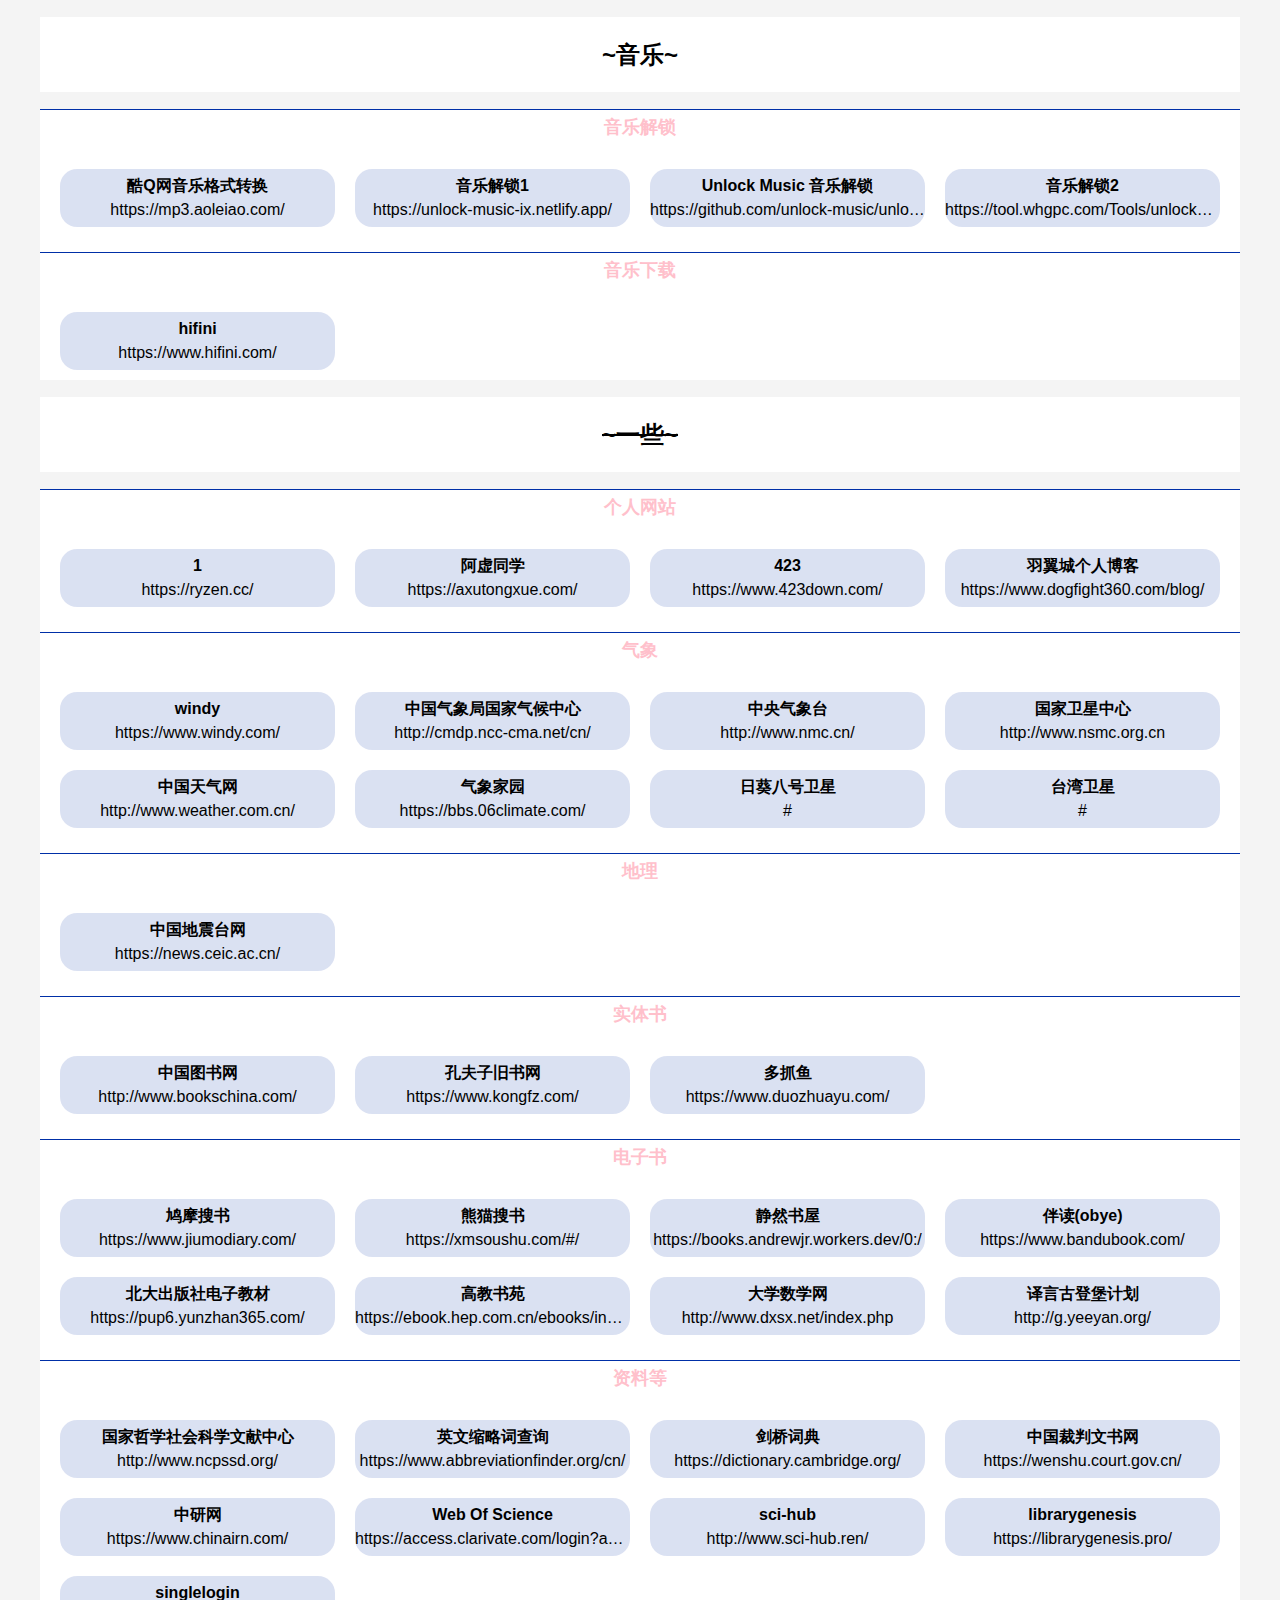
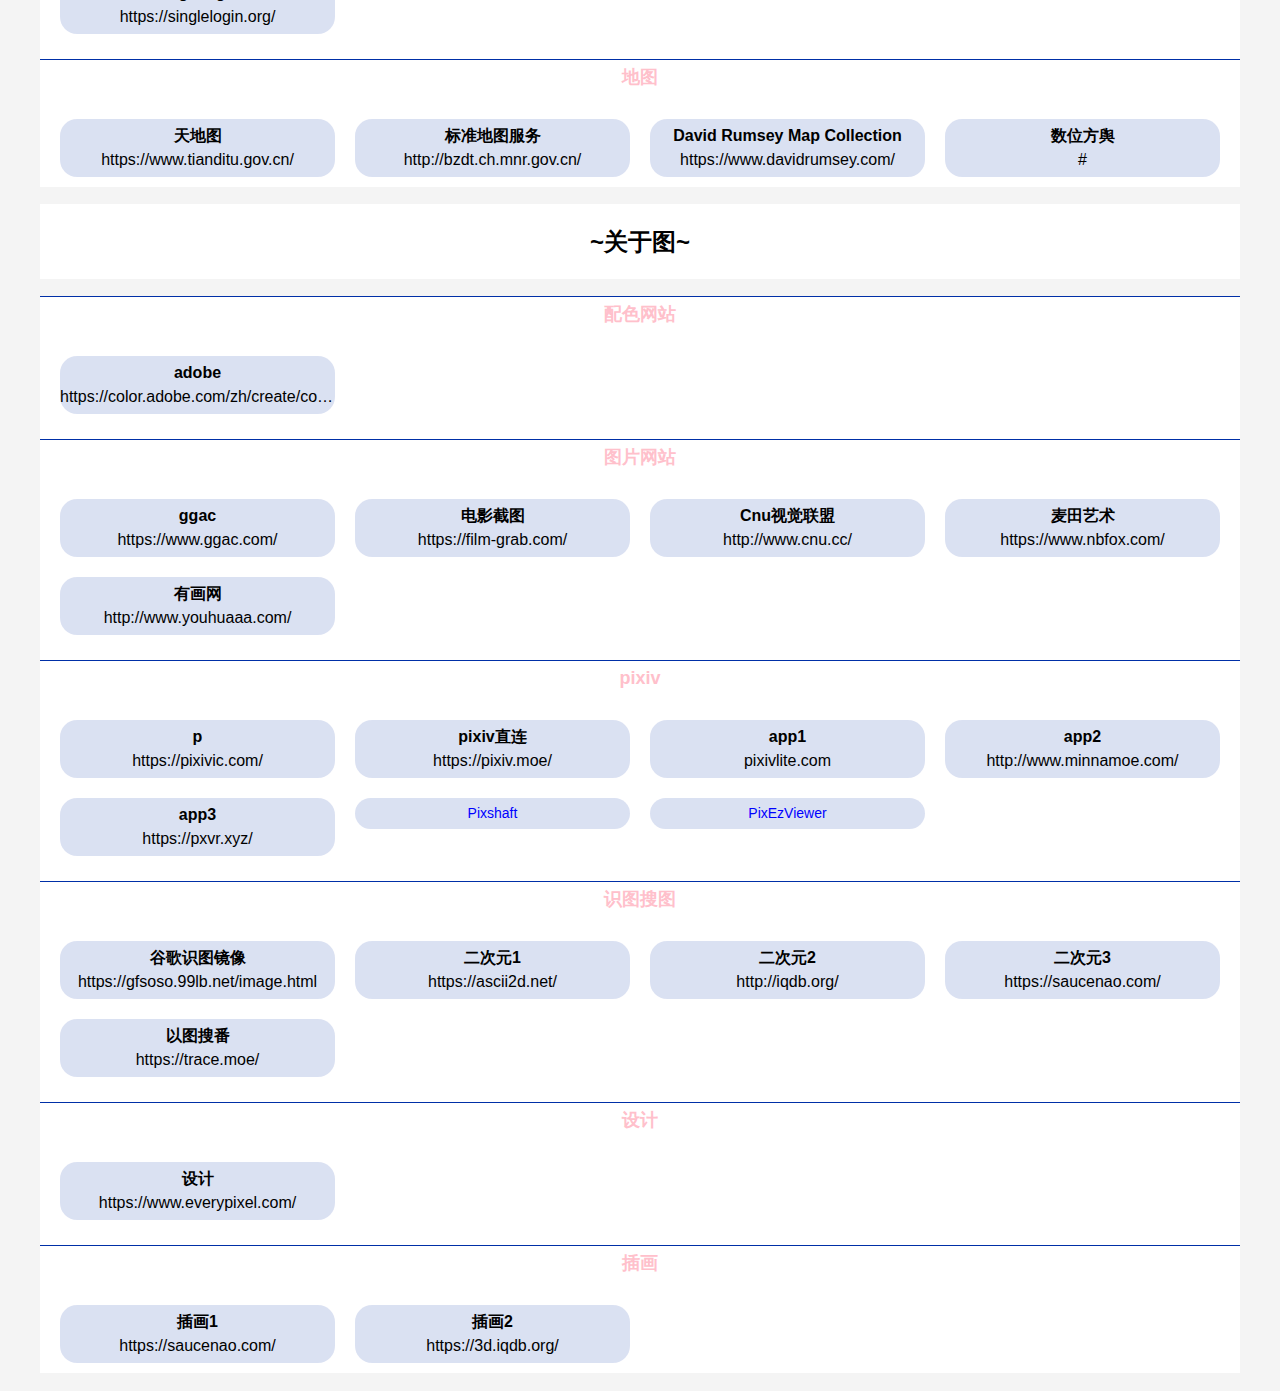
<file: special.html>
<!DOCTYPE html>
<html lang="en">

<head>
    <meta charset="UTF-8">
    <meta http-equiv="X-UA-Compatible" content="IE=edge">
    <meta name="viewport" content="width=device-width, initial-scale=1.0">
    <title>SPxx</title>
    <link rel="shortcut icon" href="./favicon.ico" type="image/x-icon">
    <link rel="stylesheet" href="css/base.css">
    <link rel="stylesheet" href="css/common.css">
    <link rel="stylesheet" href="css/special.css">
</head>

<body>
    <div class="content2">
        <!-- 音乐类标题 -->
        <h1 class="title1 w">~音乐~</h1>
        <!--  音乐类内容  -->
        <div class="service w">
            <!-- 音乐解锁部分 -->
            <h2 class="h2">音乐解锁</h2>
            <article class="article">
                <ul class="main clearfix">
                    <li>
                        <a href="https://mp3.aoleiao.com/" target="blank">
                            <h4>酷Q网音乐格式转换</h4>
                            <span>https://mp3.aoleiao.com/</span>
                        </a>
                    </li>
                    <li>
                        <a href="https://unlock-music-ix.netlify.app/" target="blank">
                            <h4>音乐解锁1</h4>
                            <span>https://unlock-music-ix.netlify.app/</span>
                        </a>
                    </li>
                    <li>
                        <a href="https://github.com/unlock-music/unlock-music" target="blank">
                            <h4>Unlock Music 音乐解锁</h4>
                            <span>https://github.com/unlock-music/unlock-music</span>
                        </a>
                    </li>
                    <li>
                        <a href="https://tool.whgpc.com/Tools/unlockmusic/" target="blank">
                            <h4>音乐解锁2</h4>
                            <span>https://tool.whgpc.com/Tools/unlockmusic/</span>
                        </a>
                    </li>
                </ul>
            </article>
            <!-- 音乐下载部分 -->
            <h2 class="h2">音乐下载</h2>
            <article class="article">
                <ul class="main clearfix">
                    <li>
                        <a href="https://www.hifini.com/" target="blank">
                            <h4>hifini</h4>
                            <span>https://www.hifini.com/</span>
                        </a>
                    </li>
                </ul>
            </article>
        </div>
        <!-- 自标题 -->
        <h1 class="title1 w">
            <a href="index.html">~一些~</a>
        </h1>
        <div class="service w">
            <!-- 个人站部分 -->
            <h2 class="h2">个人网站</h2>
            <article class="article">
                <ul class="main clearfix">
                    <li>
                        <a href="https://ryzen.cc/" target="blank">
                            <h4>1</h4>
                            <span>https://ryzen.cc/</span>
                        </a>
                    </li>
                    <li>
                        <a href="https://axutongxue.com/" target="blank">
                            <h4>阿虚同学</h4>
                            <span>https://axutongxue.com/</span>
                        </a>
                    </li>
                    <li>
                        <a href="https://www.423down.com/" target="blank">
                            <h4>423</h4>
                            <span>https://www.423down.com/</span>
                        </a>
                    </li>
                    <li>
                        <a href="https://www.dogfight360.com/blog/" target="blank">
                            <h4>羽翼城个人博客</h4>
                            <span>https://www.dogfight360.com/blog/</span>
                        </a>
                    </li>
                </ul>
            </article>
            <!-- 气象部分 -->
            <h2 class="h2">气象</h2>
            <article class="article">
                <ul class="main clearfix">
                    <li>
                        <a href="https://www.windy.com/" target="blank">
                            <h4>windy</h4>
                            <span>https://www.windy.com/</span>
                        </a>
                    </li>
                    <li>
                        <a href="http://cmdp.ncc-cma.net/cn/" target="blank">
                            <h4>中国气象局国家气候中心</h4>
                            <span>http://cmdp.ncc-cma.net/cn/</span>
                        </a>
                    </li>
                    <li>
                        <a href="http://www.nmc.cn/" target="blank">
                            <h4>中央气象台</h4>
                            <span>http://www.nmc.cn/</span>
                        </a>
                    </li>
                    <li>
                        <a href="http://www.nsmc.org.cn" target="blank">
                            <h4>国家卫星中心</h4>
                            <span>http://www.nsmc.org.cn</span>
                        </a>
                    </li>
                    <li>
                        <a href="http://www.weather.com.cn/" target="blank">
                            <h4>中国天气网</h4>
                            <span>http://www.weather.com.cn/</span>
                        </a>
                    </li>
                    <li>
                        <a href="http://www.weather.com.cn/" target="blank">
                            <h4>气象家园</h4>
                            <span>https://bbs.06climate.com/</span>
                        </a>
                    </li>

                    <li>
                        <a href="#" target="blank">
                            <h4>日葵八号卫星</h4>
                            <span>#</span>
                        </a>
                    </li>
                    <li>
                        <a href="#" target="blank">
                            <h4>台湾卫星</h4>
                            <span>#</span>
                        </a>
                    </li>
                </ul>
            </article>
            <!-- 地理部分 -->
            <h2 class="h2">地理</h2>
            <article class="article">
                <ul class="main clearfix">
                    <li>
                        <a href="https://news.ceic.ac.cn/" target="blank">
                            <h4>中国地震台网</h4>
                            <span>https://news.ceic.ac.cn/</span>
                        </a>
                    </li>
                </ul>
            </article>
            <!-- 实体书部分 -->
            <h2 class="h2">实体书</h2>
            <article class="article">
                <ul class="main clearfix">
                    <li>
                        <a href="http://www.bookschina.com/" target="blank">
                            <h4>中国图书网</h4>
                            <span>http://www.bookschina.com/</span>
                        </a>
                    </li>
                    <li>
                        <a href="https://www.kongfz.com/" target="blank">
                            <h4>孔夫子旧书网</h4>
                            <span>https://www.kongfz.com/</span>
                        </a>
                    </li>
                    <li>
                        <a href="https://www.duozhuayu.com/" target="blank">
                            <h4>多抓鱼</h4>
                            <span>https://www.duozhuayu.com/</span>
                        </a>
                    </li>
                </ul>
            </article>
            <!-- 电子书部分 -->
            <h2 class="h2">电子书</h2>
            <article class="article">
                <ul class="main clearfix">
                    <li>
                        <a href="https://www.jiumodiary.com/" target="blank">
                            <h4>鸠摩搜书</h4>
                            <span>https://www.jiumodiary.com/</span>
                        </a>
                    </li>
                    <li>
                        <a href="https://xmsoushu.com/#/" target="blank">
                            <h4>熊猫搜书</h4>
                            <span>https://xmsoushu.com/#/</span>
                        </a>
                    </li>
                    <li>
                        <a href="https://books.andrewjr.workers.dev/0:/" target="blank">
                            <h4>静然书屋</h4>
                            <span>https://books.andrewjr.workers.dev/0:/</span>
                        </a>
                    </li>
                    <li>
                        <a href="https://www.bandubook.com/" target="blank">
                            <h4>伴读(obye)</h4>
                            <span>https://www.bandubook.com/</span>
                        </a>
                    </li>
                    <li>
                        <a href="https://pup6.yunzhan365.com/" target="blank">
                            <h4>北大出版社电子教材</h4>
                            <span>https://pup6.yunzhan365.com/</span>
                        </a>
                    </li>
                    <li>
                        <a href="https://ebook.hep.com.cn/ebooks/index.html#/" target="blank">
                            <h4>高教书苑</h4>
                            <span>https://ebook.hep.com.cn/ebooks/index.html#/</span>
                        </a>
                    </li>
                    <li>
                        <a href="http://www.dxsx.net/index.php" target="blank">
                            <h4>大学数学网</h4>
                            <span>http://www.dxsx.net/index.php</span>
                        </a>
                    </li>
                    <li>
                        <a href="http://g.yeeyan.org/" target="blank">
                            <h4>译言古登堡计划</h4>
                            <span>http://g.yeeyan.org/</span>
                        </a>
                    </li>
                </ul>
            </article>
            <!-- 资料等部分 -->
            <h2 class="h2">资料等</h2>
            <article class="article">
                <ul class="main clearfix">
                    <li>
                        <a href="http://www.ncpssd.org/" target="blank">
                            <h4>国家哲学社会科学文献中心</h4>
                            <span>http://www.ncpssd.org/</span>
                        </a>
                    </li>
                    <li>
                        <a href="https://www.abbreviationfinder.org/cn/" target="blank">
                            <h4>英文缩略词查询</h4>
                            <span>https://www.abbreviationfinder.org/cn/</span>
                        </a>
                    </li>
                    <li>
                        <a href="https://dictionary.cambridge.org/" target="blank">
                            <h4>剑桥词典</h4>
                            <span>https://dictionary.cambridge.org/</span>
                        </a>
                    </li>
                    <li>
                        <a href="https://wenshu.court.gov.cn/" target="blank">
                            <h4>中国裁判文书网</h4>
                            <span>https://wenshu.court.gov.cn/</span>
                        </a>
                    </li>
                    <li>
                        <a href="https://www.chinairn.com/" target="blank">
                            <h4>中研网</h4>
                            <span>https://www.chinairn.com/</span>
                        </a>
                    </li>
                    <li>
                        <a href="https://access.clarivate.com/login?app=wos&alternative=true&shibShireURL=https:%2F%2Fwww.webofknowledge.com%2F%3Fauth%3DShibboleth&shibReturnURL=https:%2F%2Fwww.webofknowledge.com%2F%3FauthCode%3Dnull%26app%3Dwos%26referrer%3Dmode%253DNextgen%2526path%253D%25252Fwos%25252Fwoscc%25252Fbasic-search%2526DestApp%253DUA%2526action%253Dtransfer%26locale%3Dzh-CN&referrer=mode%3DNextgen%26path%3D%252Fwos%252Fwoscc%252Fbasic-search%26DestApp%3DUA%26action%3Dtransfer&roaming=true"
                            target="blank">
                            <h4>Web Of Science</h4>
                            <span>https://access.clarivate.com/login?app=wos&alternative=true&shibShireURL=https:%2F%2Fwww.webofknowledge.com%2F%3Fauth%3DShibboleth&shibReturnURL=https:%2F%2Fwww.webofknowledge.com%2F%3FauthCode%3Dnull%26app%3Dwos%26referrer%3Dmode%253DNextgen%2526path%253D%25252Fwos%25252Fwoscc%25252Fbasic-search%2526DestApp%253DUA%2526action%253Dtransfer%26locale%3Dzh-CN&referrer=mode%3DNextgen%26path%3D%252Fwos%252Fwoscc%252Fbasic-search%26DestApp%3DUA%26action%3Dtransfer&roaming=true</span>
                        </a>
                    </li>
                    <li>
                        <a href="http://www.sci-hub.ren/" target="blank">
                            <h4>sci-hub</h4>
                            <span>http://www.sci-hub.ren/</span>
                        </a>
                    </li>
                    <li>
                        <a href="https://librarygenesis.pro/" target="blank">
                            <h4>librarygenesis</h4>
                            <span>https://librarygenesis.pro/</span>
                        </a>
                    </li>
                    <li>
                        <a href="https://singlelogin.org/" target="blank">
                            <h4>singlelogin</h4>
                            <span>https://singlelogin.org/</span>
                        </a>
                    </li>

                </ul>
            </article>
            <!-- 地图部分 -->
            <h2 class="h2">地图</h2>
            <article class="article">
                <ul class="main clearfix">
                    <li>
                        <a href="https://www.tianditu.gov.cn/" target="blank">
                            <h4>天地图</h4>
                            <span>https://www.tianditu.gov.cn/</span>
                        </a>
                    </li>
                    <li>
                        <a href="http://bzdt.ch.mnr.gov.cn/" target="blank">
                            <h4>标准地图服务</h4>
                            <span>http://bzdt.ch.mnr.gov.cn/</span>
                        </a>
                    </li>
                    <li>
                        <a href="https://www.davidrumsey.com/" target="blank">
                            <h4>David Rumsey Map Collection</h4>
                            <span>https://www.davidrumsey.com/</span>
                        </a>
                    </li>
                    <li>
                        <a href="#" target="blank">
                            <h4>数位方舆</h4>
                            <span>#</span>
                        </a>
                    </li>
                </ul>
            </article>

        </div>
        <!-- 关于图 -->
        <h1 class="title1 w">~关于图~</h1>
        <div class="service w">
            <!-- 配色网站部分 -->
            <h2 class="h2">配色网站</h2>
            <article class="article">
                <ul class="main clearfix">
                    <li>
                        <a href="https://color.adobe.com/zh/create/color-wheel " target="blank">
                            <h4>adobe</h4>
                            <span>https://color.adobe.com/zh/create/color-wheel </span>
                        </a>
                    </li>
                </ul>
            </article>
            <!-- 图片网站部分 -->
            <h2 class="h2">图片网站</h2>
            <article class="article">
                <ul class="main clearfix">
                    <li>
                        <a href="https://www.ggac.com/" target="blank">
                            <h4>ggac</h4>
                            <span>https://www.ggac.com/</span>
                        </a>
                    </li>
                    <li>
                        <a href="https://film-grab.com/ " target="blank">
                            <h4>电影截图</h4>
                            <span>https://film-grab.com/ </span>
                        </a>
                    </li>
                    <li>
                        <a href="http://www.cnu.cc/ " target="blank">
                            <h4>Cnu视觉联盟</h4>
                            <span>http://www.cnu.cc/ </span>
                        </a>
                    </li>
                    <li>
                        <a href="https://www.nbfox.com/ " target="blank">
                            <h4>麦田艺术</h4>
                            <span>https://www.nbfox.com/ </span>
                        </a>
                    </li>
                    <li>
                        <a href="http://www.youhuaaa.com/ " target="blank">
                            <h4>有画网</h4>
                            <span>http://www.youhuaaa.com/ </span>
                        </a>
                    </li>

                </ul>
            </article>
            <!-- pixiv部分 -->
            <h2 class="h2">pixiv</h2>
            <article class="article">
                <ul class="main clearfix">
                    <li>
                        <a href="https://pixivic.com/" target="blank">
                            <h4>p</h4>
                            <span>https://pixivic.com/</span>
                        </a>
                    </li>
                    <li>
                        <a href="https://pixiv.moe/ " target="blank">
                            <h4>pixiv直连</h4>
                            <span>https://pixiv.moe/ </span>
                        </a>
                    </li>
                    <li>
                        <a href="pixivlite.com" target="blank">
                            <h4>app1</h4>
                            <span>pixivlite.com</span>
                        </a>
                    </li>
                    <li>
                        <a href="http://www.minnamoe.com/ " target="blank">
                            <h4>app2</h4>
                            <span>http://www.minnamoe.com/ </span>
                        </a>
                    </li>
                    <li>
                        <a href="https://pxvr.xyz/" target="blank">
                            <h4>app3</h4>
                            <span>https://pxvr.xyz/</span>
                        </a>
                    </li>
                    <li class="no-a">Pixshaft</li>
                    <li class="no-a">PixEzViewer</li>
                </ul>
            </article>
            <!-- 识图搜图部分 -->
            <h2 class="h2">识图搜图</h2>
            <article class="article">
                <ul class="main clearfix">
                    <li>
                        <a href="https://gfsoso.99lb.net/image.html" target="blank">
                            <h4>谷歌识图镜像</h4>
                            <span>https://gfsoso.99lb.net/image.html</span>
                        </a>
                    </li>
                    <li>
                        <a href="https://ascii2d.net/" target="blank">
                            <h4>二次元1</h4>
                            <span>https://ascii2d.net/</span>
                        </a>
                    </li>
                    <li>
                        <a href="http://iqdb.org/" target="blank">
                            <h4>二次元2</h4>
                            <span>http://iqdb.org/</span>
                        </a>
                    </li>
                    <li>
                        <a href="https://saucenao.com/ " target="blank">
                            <h4>二次元3</h4>
                            <span>https://saucenao.com/ </span>
                        </a>
                    </li>
                    <li>
                        <a href="https://trace.moe/" target="blank">
                            <h4>以图搜番</h4>
                            <span>https://trace.moe/</span>
                        </a>
                    </li>

                </ul>
            </article>
            <!-- 设计部分 -->
            <h2 class="h2">设计</h2>
            <article class="article">
                <ul class="main clearfix">
                    <li>
                        <a href="https://www.everypixel.com/" target="blank">
                            <h4>设计</h4>
                            <span>https://www.everypixel.com/</span>
                        </a>
                    </li>
                </ul>
            </article>
            <!-- 插画部分 -->
            <h2 class="h2">插画</h2>
            <article class="article">
                <ul class="main clearfix">
                    <li>
                        <a href="https://saucenao.com/" target="blank">
                            <h4>插画1</h4>
                            <span>https://saucenao.com/</span>
                        </a>
                    </li>
                    <li>
                        <a href="https://3d.iqdb.org/" target="blank">
                            <h4>插画2</h4>
                            <span>https://3d.iqdb.org/</span>
                        </a>
                    </li>

                </ul>
            </article>

        </div>

    </div>
</body>

</html>
</file>
<file: css/base.css>
* {
    margin    : 0;
    padding   : 0;
    box-sizing: border-box;
}

em,
i {
    font-style: normal
}

li {
    list-style: none
}

img {
    border        : 0;
    vertical-align: middle
}

button {
    cursor: pointer
}

a {
    color          : #000;
    text-decoration: none
}

a:hover {
    color: #002FA7
}

button,
input {
    font-family: Microsoft YaHei, Heiti SC, tahoma, arial, Hiragino Sans GB, "\5B8B\4F53", sans-serif
}

body {
    -webkit-font-smoothing: antialiased;
    background-color      : #f4f4f4;
    font                  : 12px/1.5 Microsoft YaHei, Heiti SC, tahoma, arial, Hiragino Sans GB, "\5B8B\4F53", sans-serif;
    color                 : #000
}

.hide,
.none {
    display: none
}

.clearfix:after {
    visibility: hidden;
    clear     : both;
    display   : block;
    content   : ".";
    height    : 0
}

.clearfix {
    *zoom: 1
}
</file>
<file: css/common.css>
/* 版心 */
.w {
    width           : 1200px;
    margin          : 0 auto;
    background-color: #fff;
}

h1,
h2,
h5,
.footer {
    cursor: default;
}

.footer {
    position: relative;
    width   : 1200px;
    margin  : 15px auto;
}

@media screen and (max-width : 767px) {
    .footer {
        width: 100%;
    }
}

.footer ul {
    position : absolute;
    left     : 50%;
    transform: translateX(-50%);
}

.footer ul li {
    float : left;
    margin: 0 20px;
}
</file>
<file: css/index.css>
/* 头 */
.header0 {
  height: 150px;
  line-height: 150px;
  font-size: 75px;
  text-align: center;
  text-decoration: line-through;
  margin: 35px auto;
}
.search {
  position: fixed;
  top: 0;
  left: 50%;
  transform: translateX(-50%);
  background-color: rgba(0, 0, 0, 0.6);
}
.search .nav {
  display: flex;
  user-select: none;
}
.search .nav div {
  background-color: rgba(0, 0, 0, 0.1);
  color: #ff6000;
  width: 33.33%;
  cursor: pointer;
  font-size: 28px;
  border-right: 1px solid red;
  text-align: center;
}
.search .nav div:nth-child(3) {
  border-right: none;
}
.search .s {
  display: none;
  width: 100%;
}
.search .s li {
  float: right;
  width: 25%;
  height: 34px;
  text-align: center;
}
.search .s li a {
  font-size: 17px;
  color: #fff;
  text-align: center;
}
.search .s li a:hover {
  color: #ff6000;
}
/* service通用 */
.content1 .title1 {
  height: 75px;
  line-height: 75px;
  text-align: center;
}
.content1 .service .h2 {
  height: 35px;
  line-height: 35px;
  text-align: center;
  margin: 15px 0;
  color: #ff6000;
  border-top: 1px solid #002FA7;
}
.content1 .service .sub0 {
  color: #002FA7;
}
.content1 .service .sp0 {
  color: pink;
}
.content1 .service .sp li h5 {
  color: pink;
}
.content1 .article .main {
  padding-left: 20px;
}
.content1 .article .sub ul li {
  font-size: 18px;
  text-align: center;
}
.content1 li {
  float: left;
  width: 275px;
  background-color: rgba(0, 47, 167, 0.147);
  border-radius: 17px;
  margin: 10px 20px 10px 0;
  padding: 5px 0 5px 0;
}
.content1 li a {
  display: flex;
  flex-flow: column wrap;
  align-items: center;
  font-size: 16px;
  text-align: center;
}
.content1 li a span {
  align-self: center;
  width: 100%;
  white-space: nowrap;
  overflow: hidden;
  text-overflow: ellipsis;
}
.content1 .backup-content {
  text-align: center;
}
.content1 .backup-content h5 {
  border-top: 1px solid #000;
  margin-top: 15px;
  color: #ff6000;
}
.content1 .backup-content .backup li {
  overflow: hidden;
}
.content1 .backup-content .backup li a {
  font-size: 14px;
  text-decoration: underline;
}
@media screen and (max-width: 767px) {
  .container {
    width: 100%;
  }
  .container .s li {
    width: 50%;
  }
  .container .h2 {
    width: 100%;
  }
  .container article ul li {
    width: 40%;
  }
  .container article ul li section h5 {
    width: 100%;
  }
  .container article ul li section ul li {
    width: 100%;
  }
  .container ul li {
    width: 100%;
  }
}
</file>
<file: css/special.css>
.content2 .title1 {
  height: 75px;
  line-height: 75px;
  text-align: center;
  margin: 17px auto;
}
.content2 .title1 a {
  text-decoration: line-through;
}
.content2 .service .h2 {
  height: 35px;
  line-height: 35px;
  text-align: center;
  margin: 15px 0;
  color: pink;
  border-top: 1px solid #002FA7;
}
.content2 .service .sub0 {
  color: #002FA7;
}
.content2 .service .sp0 {
  color: pink;
}
.content2 .service .sp li h5 {
  color: pink;
}
.content2 .article .main {
  padding-left: 20px;
}
.content2 .article .sub ul li {
  font-size: 18px;
  text-align: center;
}
.content2 li {
  float: left;
  width: 275px;
  background-color: rgba(0, 47, 167, 0.147);
  border-radius: 17px;
  margin: 10px 20px 10px 0;
  padding: 5px 0 5px 0;
}
.content2 li a {
  display: flex;
  flex-flow: column wrap;
  align-items: center;
  font-size: 16px;
  text-align: center;
}
.content2 li a span {
  align-self: center;
  width: 100%;
  white-space: nowrap;
  overflow: hidden;
  text-overflow: ellipsis;
}
.content2 .backup-content {
  text-align: center;
}
.content2 .backup-content h5 {
  border-top: 1px solid #000;
  margin-top: 15px;
  color: #ff6000;
}
.content2 .backup-content .backup li a {
  font-size: 14px;
  text-decoration: underline;
}
.content2 .no-a {
  text-align: center;
  font-size: 14px;
  color: blue;
}
</file>
